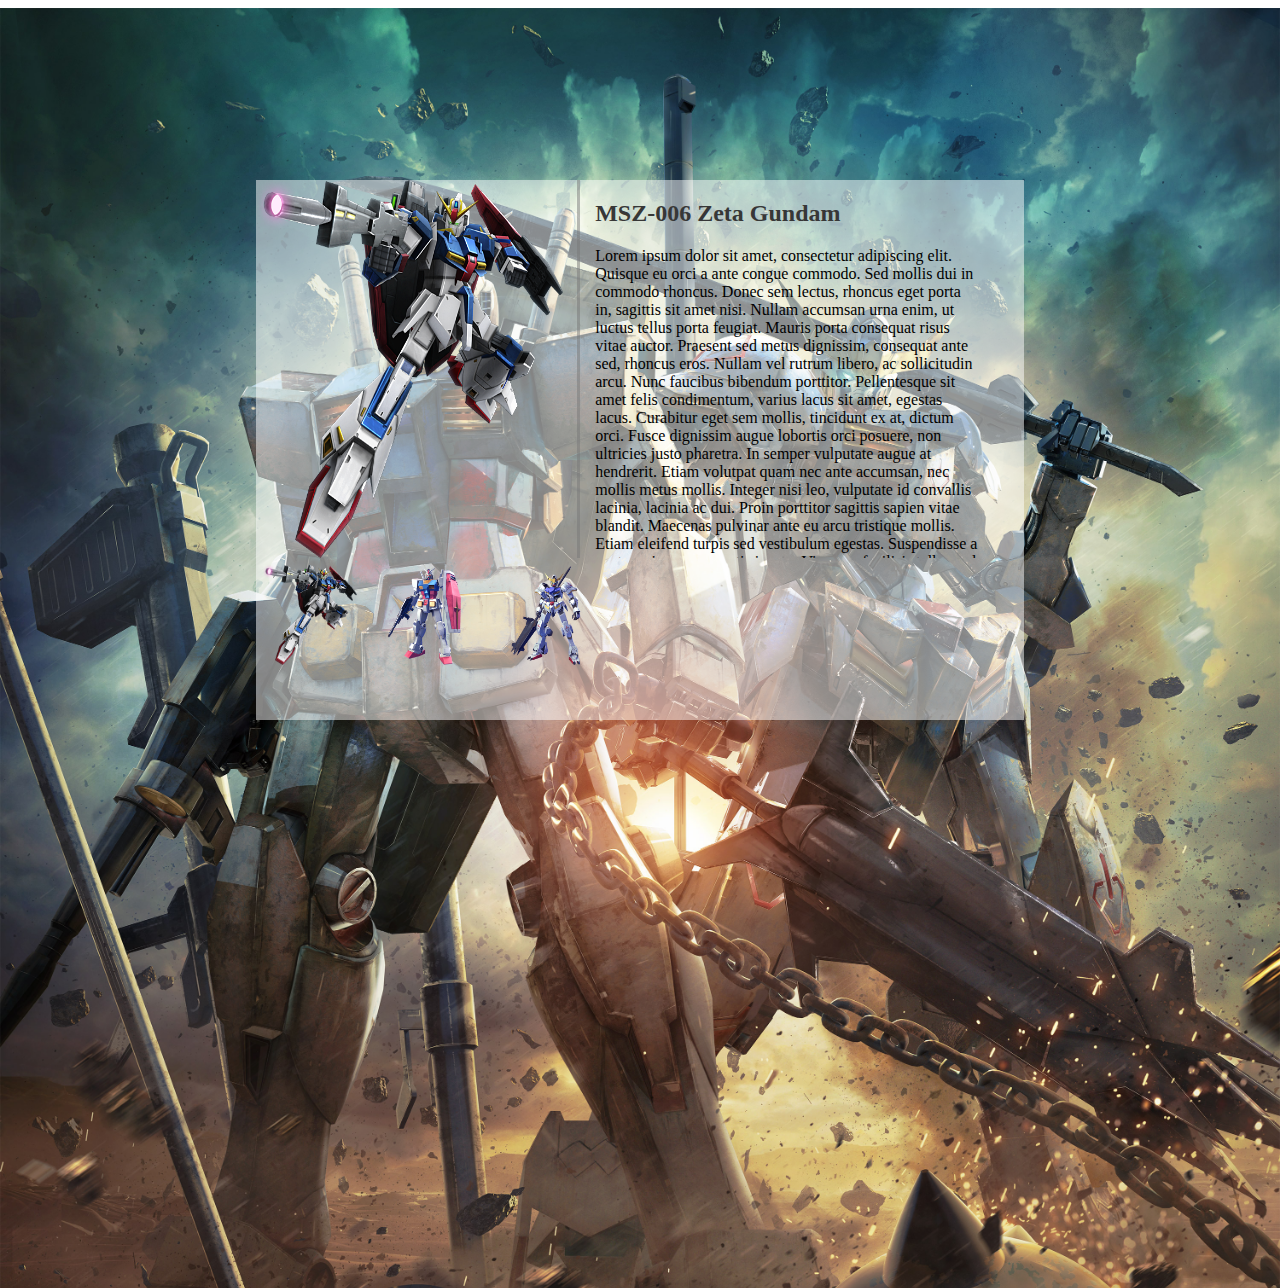
<file: index.html>
<!DOCTYPE>
<html>
    <head>
        <title>Tutorial</title>
        <link href = "style.css" rel = "stylesheet" type = "text/css" />
    </head>
    
    <body>
        <div id = "background"></div>
        <div id = "center">
            <div id = "ctop">
                    <div id = "ctopleft">
                        <img id = "bigImg" src = "img/Item1.png" />
                    </div>
                    <div id = "ctopright">
                        <h2 id = "ctoptitle">MSZ-006 Zeta Gundam</h2>
                        <p id = "ctoppara">Lorem ipsum dolor sit amet, consectetur adipiscing elit. Quisque eu orci a ante congue commodo. Sed mollis dui in commodo rhoncus. Donec sem lectus, rhoncus eget porta in, sagittis sit amet nisi. Nullam accumsan urna enim, ut luctus tellus porta feugiat. Mauris porta consequat risus vitae auctor. Praesent sed metus dignissim, consequat ante sed, rhoncus eros. Nullam vel rutrum libero, ac sollicitudin arcu. Nunc faucibus bibendum porttitor. Pellentesque sit amet felis condimentum, varius lacus sit amet, egestas lacus. Curabitur eget sem mollis, tincidunt ex at, dictum orci. Fusce dignissim augue lobortis orci posuere, non ultricies justo pharetra. In semper vulputate augue at hendrerit.

Etiam volutpat quam nec ante accumsan, nec mollis metus mollis. Integer nisi leo, vulputate id convallis lacinia, lacinia ac dui. Proin porttitor sagittis sapien vitae blandit. Maecenas pulvinar ante eu arcu tristique mollis. Etiam eleifend turpis sed vestibulum egestas. Suspendisse a auctor mi, nec venenatis ipsum. Vivamus facilisis tellus sed lectus ultrices imperdiet. Aliquam nec semper nisl. Nunc dictum et magna sit amet aliquet. Curabitur ac elit eu mi venenatis sodales eu eu quam.

Morbi sit amet sodales quam, sit amet gravida velit. Maecenas tincidunt maximus nisl, in placerat felis mattis in. Aliquam imperdiet facilisis orci. Duis vehicula hendrerit metus, congue lacinia metus pharetra at. Mauris condimentum orci sit amet lacus efficitur, et laoreet lectus sollicitudin. Mauris feugiat sagittis felis, a placerat magna accumsan vel. In eu nisl ullamcorper, viverra dui vitae, venenatis libero. Donec tempor rutrum est nec consequat.</p>
                    </div>
                </div>
            <div id = "ctopbot">
            <img class = "thumbs" src = "img/Item1.png"/>
                <a href = "index2.html"><img class = "thumbs" src = "img/Item2.png" /></a>
                <a href = "index3.html"><img class = "thumbs" src = "img/Item3.png" /></a>
            </div>
            
            
        </div>
        
    </body>


</html>
</file>
<file: style.css>
#center {
    width:60vw;
    height:60vh;
    position:absolute;
    left:0px;
    right:0px;
    top:0px;
    bottom:0px;
    margin:auto;
    background-color: rgba(255,255,255,0.5);
}
#ctop   {
    height:70%;
    width:100%;
    
}
#ctopleft{
    height:100%;
    width:40%;
    display:inline-block;
}
#ctopright{
    height:100%;
    width:50%;
    display:inline-block;
    overflow:auto;
    border-left:3px solid rgba(120,120,120,0.5);
    margin-left:10px;
    padding-left:15px;
}
#ctopbot{
    width:100%;
    height:30%;
}

#bigImg {
    height:100%;
    width:100%;
}
.thumbs {
    height:100px;
    width:auto;
    padding:7px;
    text-decoration: none;
}
#background{
    width:100vw;
    height:100vw;
    left:0;
    right:0;
    position:absolute;
    background-image:url(img/background.jpg);
    background-size: cover;
}
#ctoptitle{
    color: rgb(55,55,55)
}
#ctoppara{
    
}

Video at 23:41
</file>
